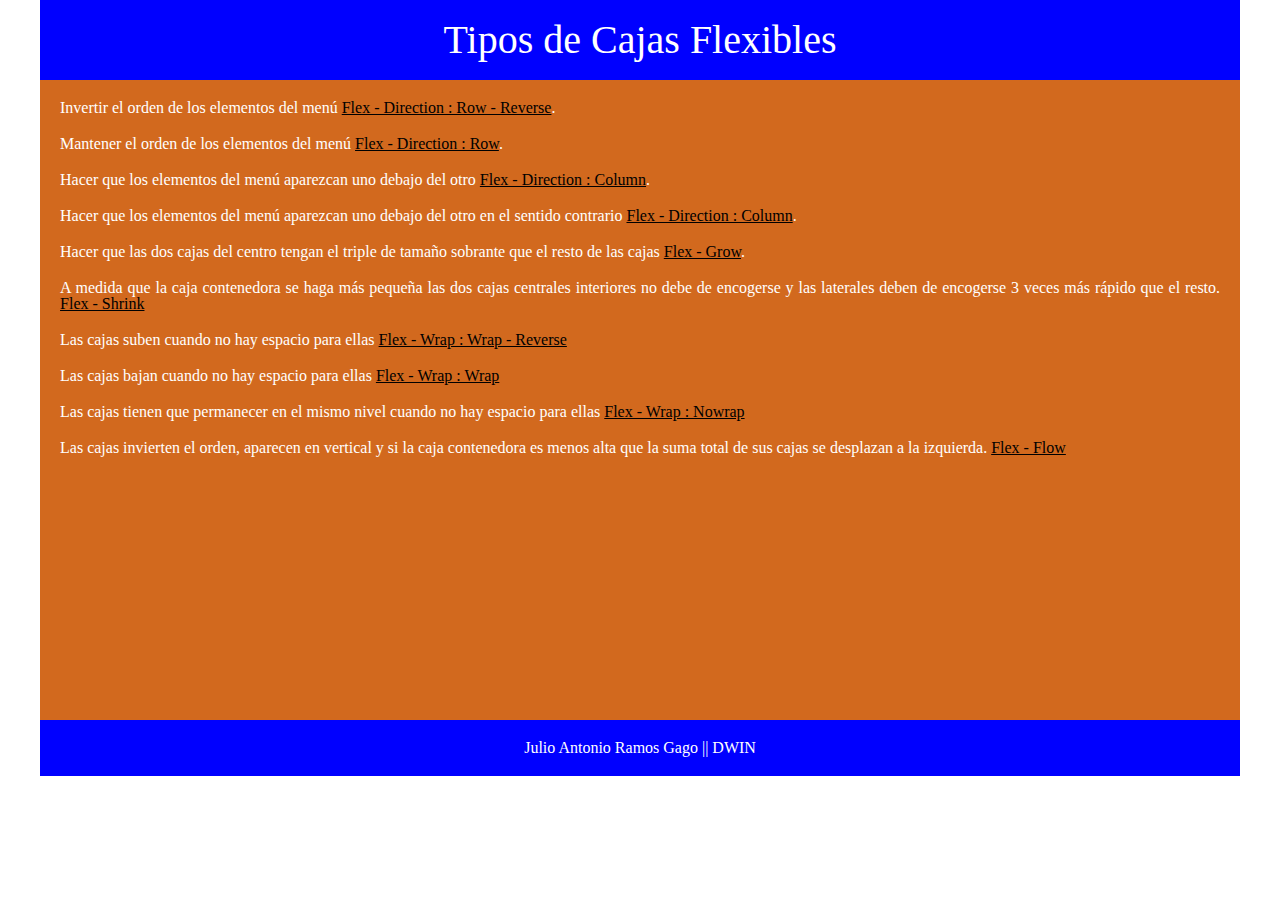
<file: index.html>
<!DOCTYPE html>
<html lang="es">
    <head>
        <!--Metadata-->
        <meta charset="UTF-8" />
        <meta http-equiv="X-UA-Compatible" content="IE=edge" />
        <meta name="viewport" content="width=device-width, initial-scale=1.0" />
        <meta name="description" content="Ejemplos de Cajas Flexibles" />
        <meta name="author" content="Julio Antonio Ramos Gago <jramosgago.guadalupe@alumnado.fundacionloyola.net>" />
        <!--Título-->
        <title>Ejemplos de Cajas Flexibles</title>
        <!--CSS-->
        <link rel="stylesheet" href="css/reset.css" />
        <link rel="stylesheet" href="css/estilos.css" />
    </head>
    <body>
        <header>
            <h1>Tipos de Cajas Flexibles</h1>
        </header>
        <main>
            <section>
                <div>

                    <!--Ir al ejemplo de flex-direction: row-reverse-->
                    <p>
                        Invertir el orden de los elementos del menú
                        <a href="html/flex_direction_row_reverse.html">Flex - Direction : Row - Reverse</a>.
                    </p>

                    <!--Ir al ejemplo de flex-direction: row-->
                    <p>
                        Mantener el orden de los elementos del menú
                        <a href="html/flex_direction_row.html">Flex - Direction : Row</a>.
                    </p>

                    <!--Ir al ejemplo de flex-direction: column-->
                    <p>
                        Hacer que los elementos del menú aparezcan uno debajo del otro
                        <a href="html/flex_direction_column.html">Flex - Direction : Column</a>.
                    </p>

                     <!--Ir al ejemplo de flex-direction: column-reverse-->
                     <p>
                        Hacer que los elementos del menú aparezcan uno debajo del otro en el sentido contrario
                        <a href="html/flex_direction_column_reverse.html">Flex - Direction : Column</a>.
                    </p>

                    <!--Ir al ejemplo de flex-grow-->
                    <p>
                        Hacer que las dos cajas del centro tengan el triple de tamaño sobrante que el resto de las cajas
                        <a href="html/flex_grow.html">Flex - Grow</a>.
                    </p>

                    <!--Ir al ejemplo de flex-shrink-->
                    <p>
                        A medida que la caja contenedora se haga más pequeña las dos cajas centrales interiores no
                        debe de encogerse y las laterales deben de encogerse 3 veces más rápido que el resto.
                        <a href="html/flex_shrink.html">Flex - Shrink</a>
                    </p>

                    <!--Ir al ejemplo de flex-wrap: wrap-reverse-->
                    <p>
                        Las cajas suben cuando no hay espacio para ellas
                        <a href="html/flex_wrap_wrap_reverse.html">Flex - Wrap : Wrap - Reverse</a>
                    </p>

                    <!--Ir al ejemplo de flex-wrap: wrap-->
                    <p>
                        Las cajas bajan cuando no hay espacio para ellas
                        <a href="html/flex_wrap_wrap.html">Flex - Wrap : Wrap</a>
                    </p>

                    <!--Ir al ejemplo de flex-wrap: nowrap-->
                    <p>
                        Las cajas tienen que permanecer en el mismo nivel cuando no hay espacio para ellas
                        <a href="html/flex_wrap_nowrap.html">Flex - Wrap : Nowrap</a>
                    </p>

                    <!--Ir al ejemplo de flex-flow-->
                    <p>
                        Las cajas invierten el orden, aparecen en vertical y si la caja contenedora es menos
                        alta que la suma total de sus cajas se desplazan a la izquierda.
                        <a href="html/flex_flow.html">Flex - Flow</a>
                    </p>
                </div>
            </section>
        </main>
        <footer>
            <div>Julio Antonio Ramos Gago || DWIN</div>
        </footer>
    </body>
</html>
</file>
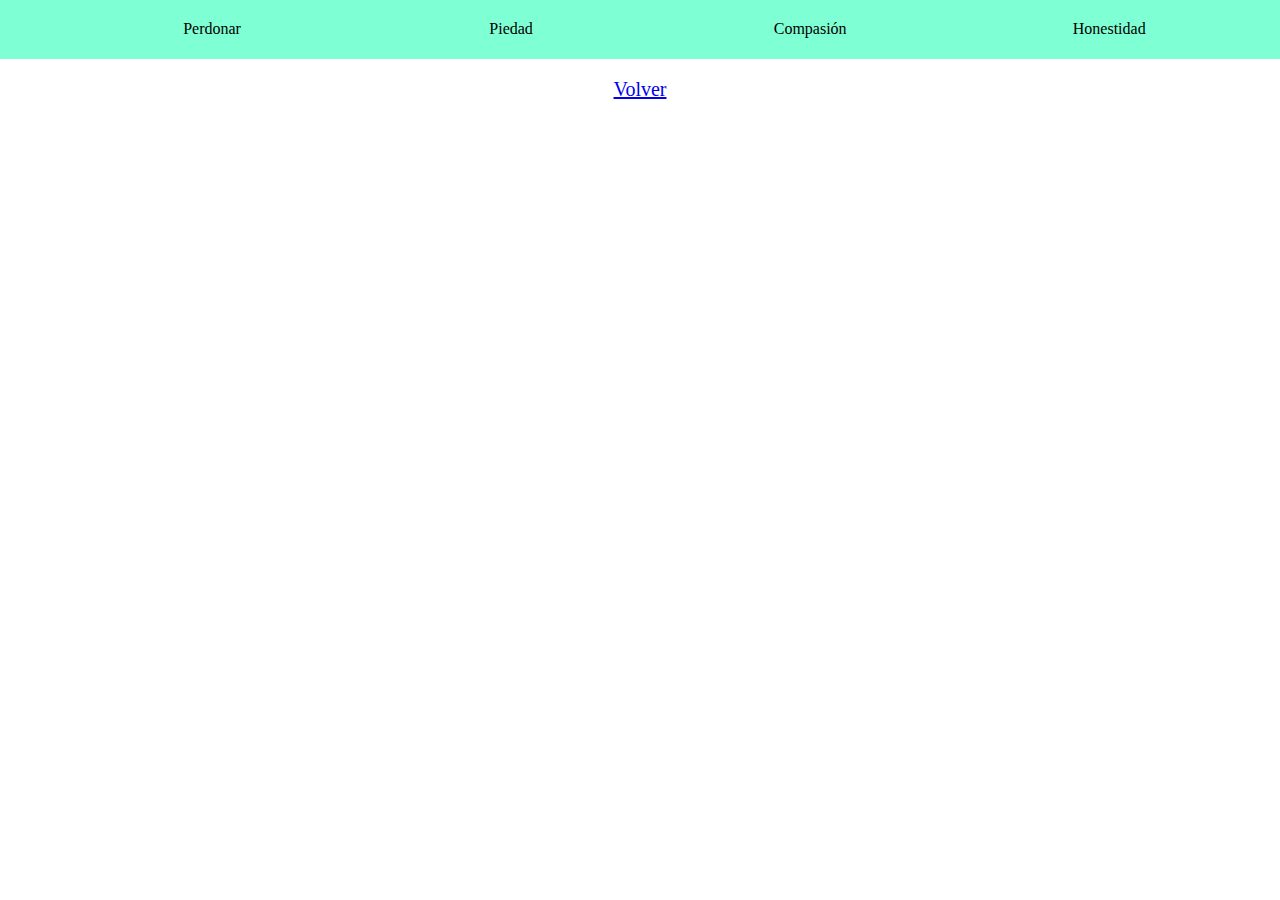
<file: html/flex_direction.html>
<!DOCTYPE html>
<html lang="es">
    <head>
        <!--Metadata-->
        <meta charset="UTF-8" />
        <meta http-equiv="X-UA-Compatible" content="IE=edge" />
        <meta name="viewport" content="width=device-width, initial-scale=1.0" />
        <meta name="description" content="Ejemplos de Cajas Flexibles" />
        <meta name="author" content="Julio Antonio Ramos Gago <jramosgago.guadalupe@alumnado.fundacionloyola.net>" />
        <!--Título-->
        <title>Flex - Direction</title>
        <!--CSS-->
        <link rel="stylesheet" href="../css/reset.css" />
        <link rel="stylesheet" href="../css/cajas.css" />
    </head>
    <body>
        <section>
            <div class="flex_direction">
                <div>
                    Honestidad
                </div>
                <div>
                    Compasión
                </div>
                <div>
                    Piedad
                </div>
                <div>
                    Perdonar
                </div>
            </div>
            
            <div class="volver">
                <a href="../index.html">Volver</a>
            </div>
        </section>
    </body>
</html>
</file>
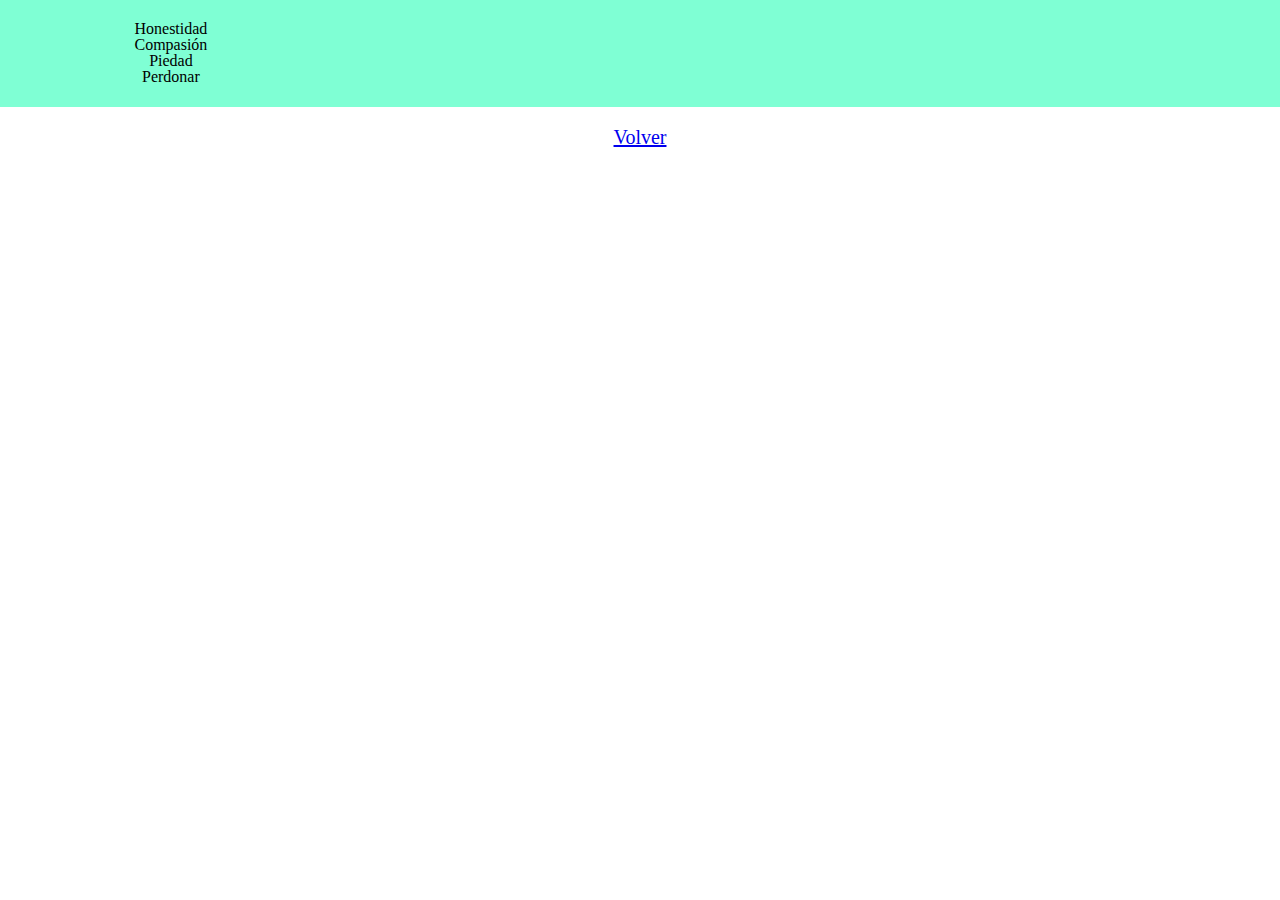
<file: html/flex_direction_column.html>
<!DOCTYPE html>
<html lang="es">
    <head>
        <!--Metadata-->
        <meta charset="UTF-8" />
        <meta http-equiv="X-UA-Compatible" content="IE=edge" />
        <meta name="viewport" content="width=device-width, initial-scale=1.0" />
        <meta name="description" content="Ejemplos de Cajas Flexibles" />
        <meta name="author" content="Julio Antonio Ramos Gago <jramosgago.guadalupe@alumnado.fundacionloyola.net>" />
        <!--Título-->
        <title>Flex - Direction</title>
        <!--CSS-->
        <link rel="stylesheet" href="../css/reset.css" />
        <link rel="stylesheet" href="../css/cajas.css" />
    </head>
    <body>
        <section>
            <div class="flex_direction3">
                <div>
                    Honestidad
                </div>
                <div>
                    Compasión
                </div>
                <div>
                    Piedad
                </div>
                <div>
                    Perdonar
                </div>
            </div>
            
            <div class="volver">
                <a href="../index.html">Volver</a>
            </div>
        </section>
    </body>
</html>
</file>
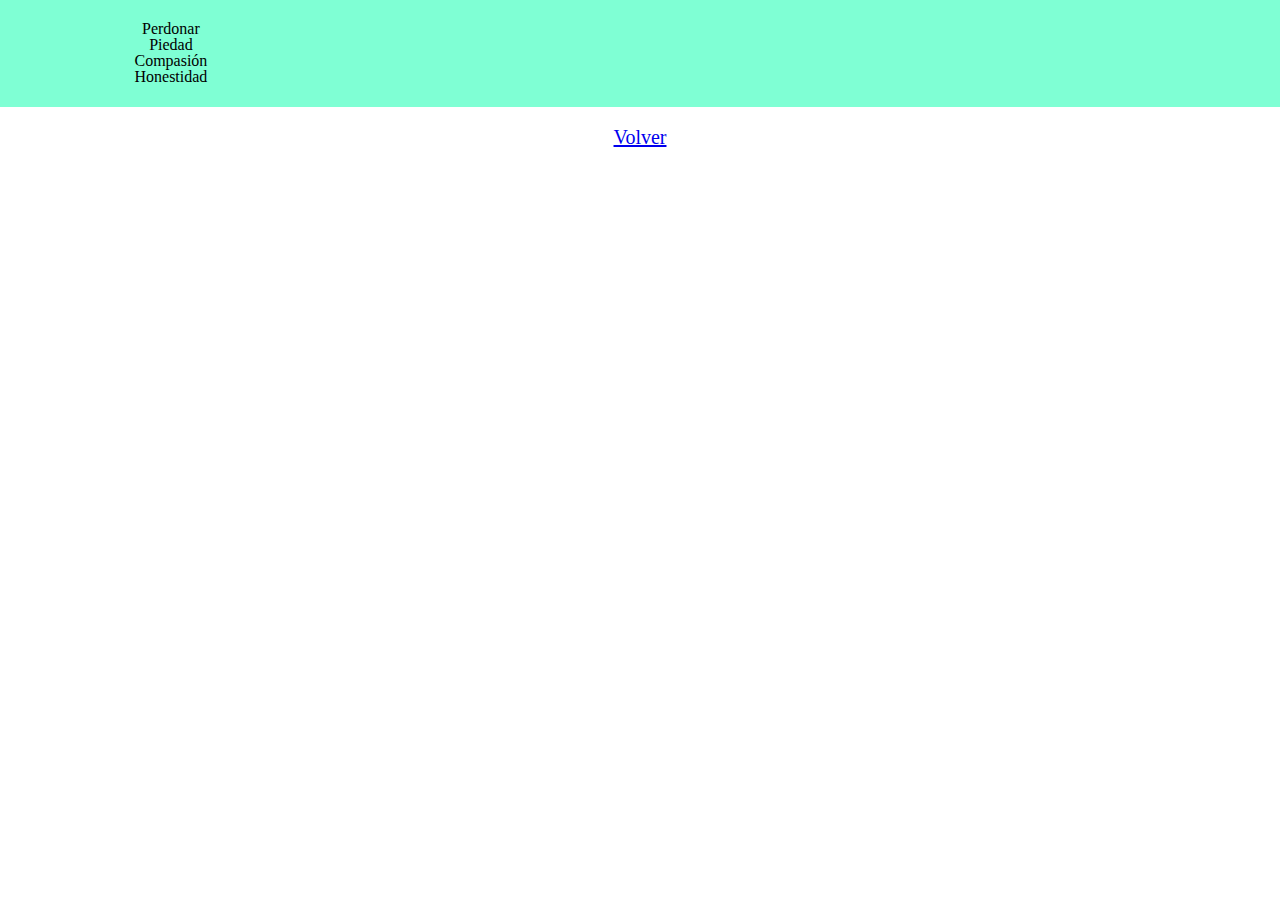
<file: html/flex_direction_column_reverse.html>
<!DOCTYPE html>
<html lang="es">
    <head>
        <!--Metadata-->
        <meta charset="UTF-8" />
        <meta http-equiv="X-UA-Compatible" content="IE=edge" />
        <meta name="viewport" content="width=device-width, initial-scale=1.0" />
        <meta name="description" content="Ejemplos de Cajas Flexibles" />
        <meta name="author" content="Julio Antonio Ramos Gago <jramosgago.guadalupe@alumnado.fundacionloyola.net>" />
        <!--Título-->
        <title>Flex - Direction</title>
        <!--CSS-->
        <link rel="stylesheet" href="../css/reset.css" />
        <link rel="stylesheet" href="../css/cajas.css" />
    </head>
    <body>
        <section>
            <div class="flex_direction4">
                <div>
                    Honestidad
                </div>
                <div>
                    Compasión
                </div>
                <div>
                    Piedad
                </div>
                <div>
                    Perdonar
                </div>
            </div>
            
            <div class="volver">
                <a href="../index.html">Volver</a>
            </div>
        </section>
    </body>
</html>
</file>
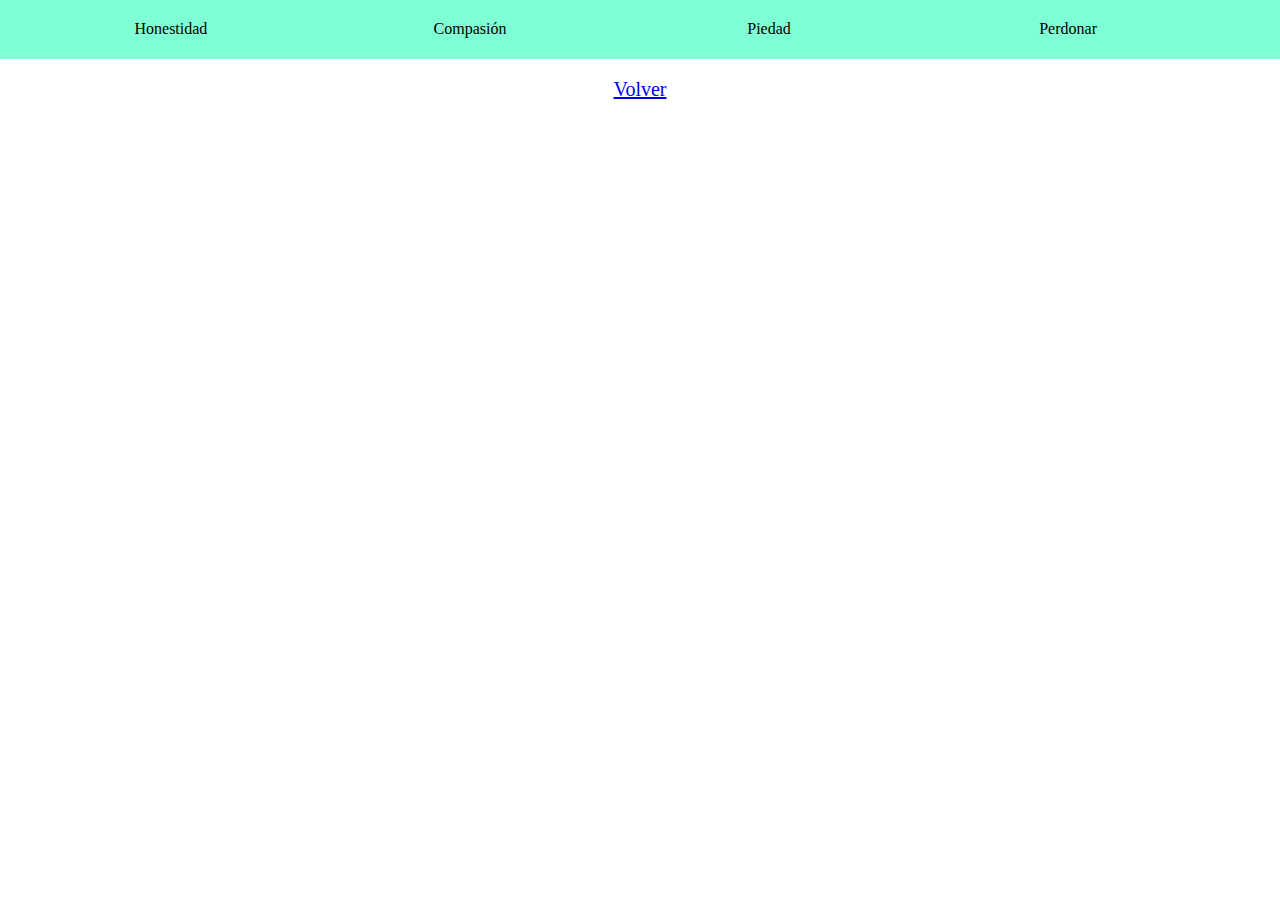
<file: html/flex_direction_row.html>
<!DOCTYPE html>
<html lang="es">
    <head>
        <!--Metadata-->
        <meta charset="UTF-8" />
        <meta http-equiv="X-UA-Compatible" content="IE=edge" />
        <meta name="viewport" content="width=device-width, initial-scale=1.0" />
        <meta name="description" content="Ejemplos de Cajas Flexibles" />
        <meta name="author" content="Julio Antonio Ramos Gago <jramosgago.guadalupe@alumnado.fundacionloyola.net>" />
        <!--Título-->
        <title>Flex - Direction</title>
        <!--CSS-->
        <link rel="stylesheet" href="../css/reset.css" />
        <link rel="stylesheet" href="../css/cajas.css" />
    </head>
    <body>
        <section>
            <div class="flex_direction2">
                <div>
                    Honestidad
                </div>
                <div>
                    Compasión
                </div>
                <div>
                    Piedad
                </div>
                <div>
                    Perdonar
                </div>
            </div>
            
            <div class="volver">
                <a href="../index.html">Volver</a>
            </div>
        </section>
    </body>
</html>
</file>
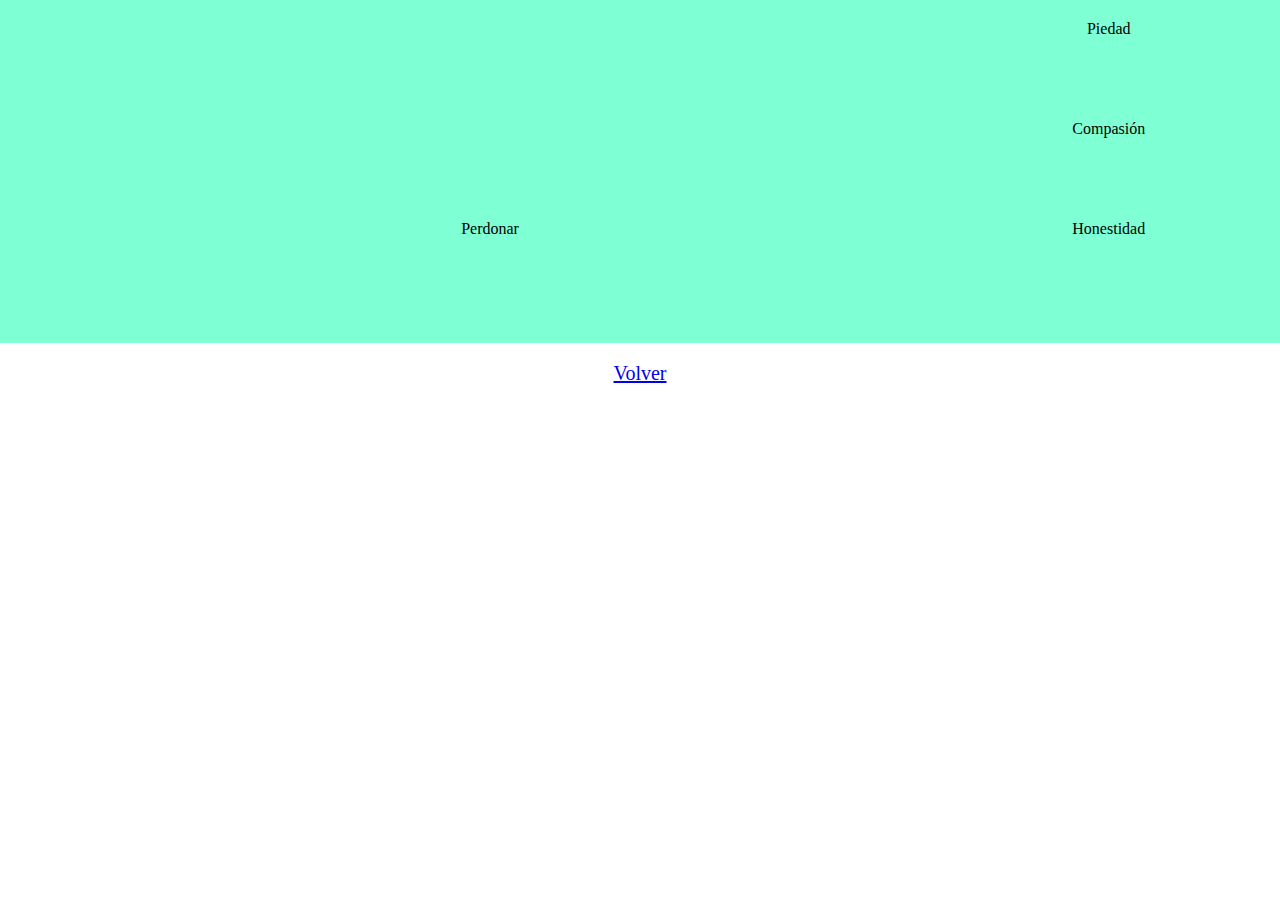
<file: html/flex_flow.html>
<!DOCTYPE html>
<html lang="es">
    <head>
        <!--Metadata-->
        <meta charset="UTF-8" />
        <meta http-equiv="X-UA-Compatible" content="IE=edge" />
        <meta name="viewport" content="width=device-width, initial-scale=1.0" />
        <meta name="description" content="Ejemplos de Cajas Flexibles" />
        <meta name="author" content="Julio Antonio Ramos Gago <jramosgago.guadalupe@alumnado.fundacionloyola.net>" />
        <!--Título-->
        <title>Flex - Flow</title>
        <!--CSS-->
        <link rel="stylesheet" href="../css/reset.css" />
        <link rel="stylesheet" href="../css/cajas.css" />
    </head>
    <body>
        <section>
            <div class="flex_flow">
                <div>
                    Honestidad
                </div>
                <div>
                    Compasión
                </div>
                <div>
                    Piedad
                </div>
                <div>
                    Perdonar
                </div>
            </div>
            
            <div class="volver">
                <a href="../index.html">Volver</a>
            </div>
        </section>
    </body>
</html>
</file>
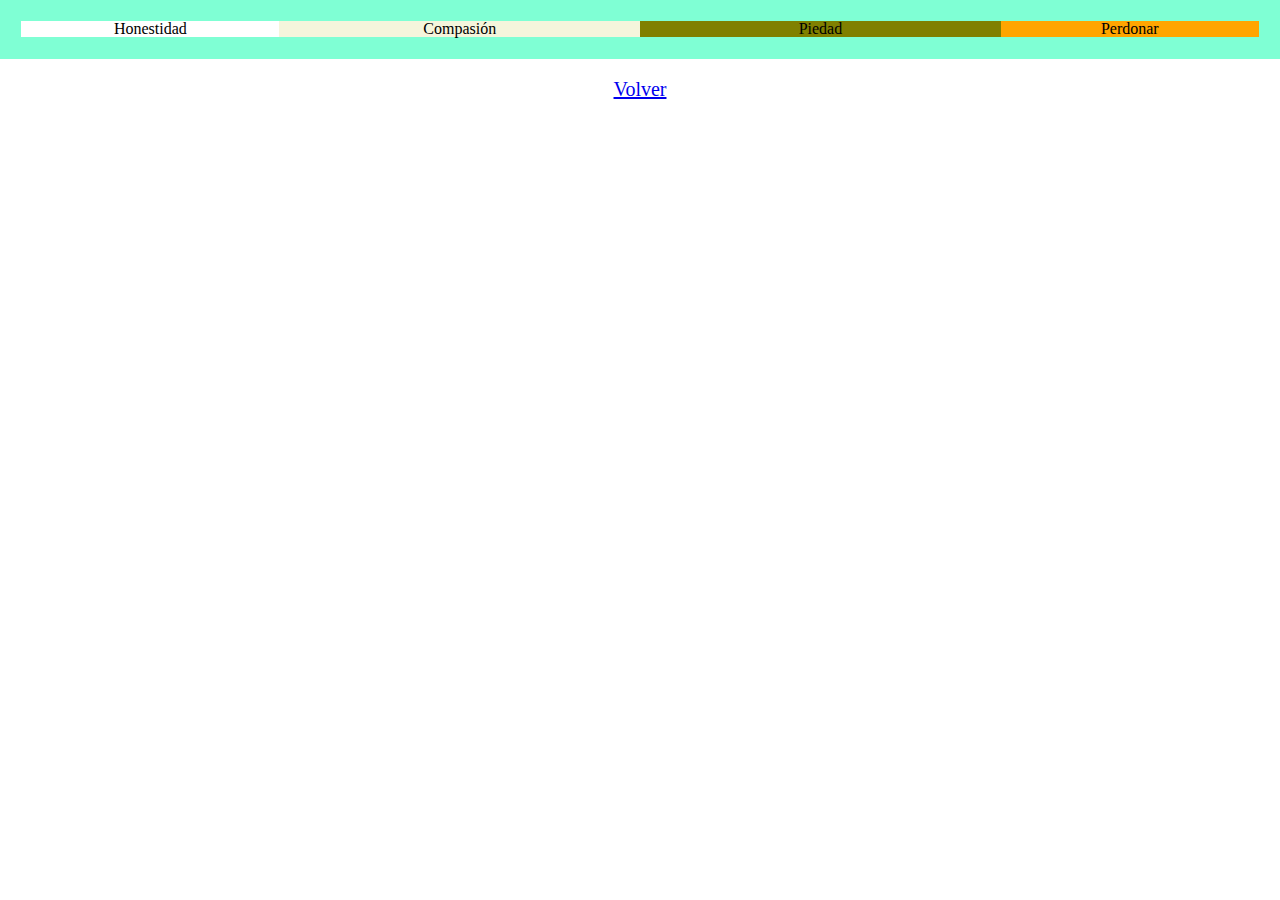
<file: html/flex_grow.html>
<!DOCTYPE html>
<html lang="es">
    <head>
        <!--Metadata-->
        <meta charset="UTF-8" />
        <meta http-equiv="X-UA-Compatible" content="IE=edge" />
        <meta name="viewport" content="width=device-width, initial-scale=1.0" />
        <meta name="description" content="Ejemplos de Cajas Flexibles" />
        <meta name="author" content="Julio Antonio Ramos Gago <jramosgago.guadalupe@alumnado.fundacionloyola.net>" />
        <!--Título-->
        <title>Flex - Grow</title>
        <!--CSS-->
        <link rel="stylesheet" href="../css/reset.css" />
        <link rel="stylesheet" href="../css/cajas.css" />
    </head>
    <body>
        <section>
            <div class="flex_grow">
                <div>
                    Honestidad
                </div>
                <div>
                    Compasión
                </div>
                <div>
                    Piedad
                </div>
                <div>
                    Perdonar
                </div>
            </div>
            
            <div class="volver">
                <a href="../index.html">Volver</a>
            </div>
        </section>
    </body>
</html>
</file>
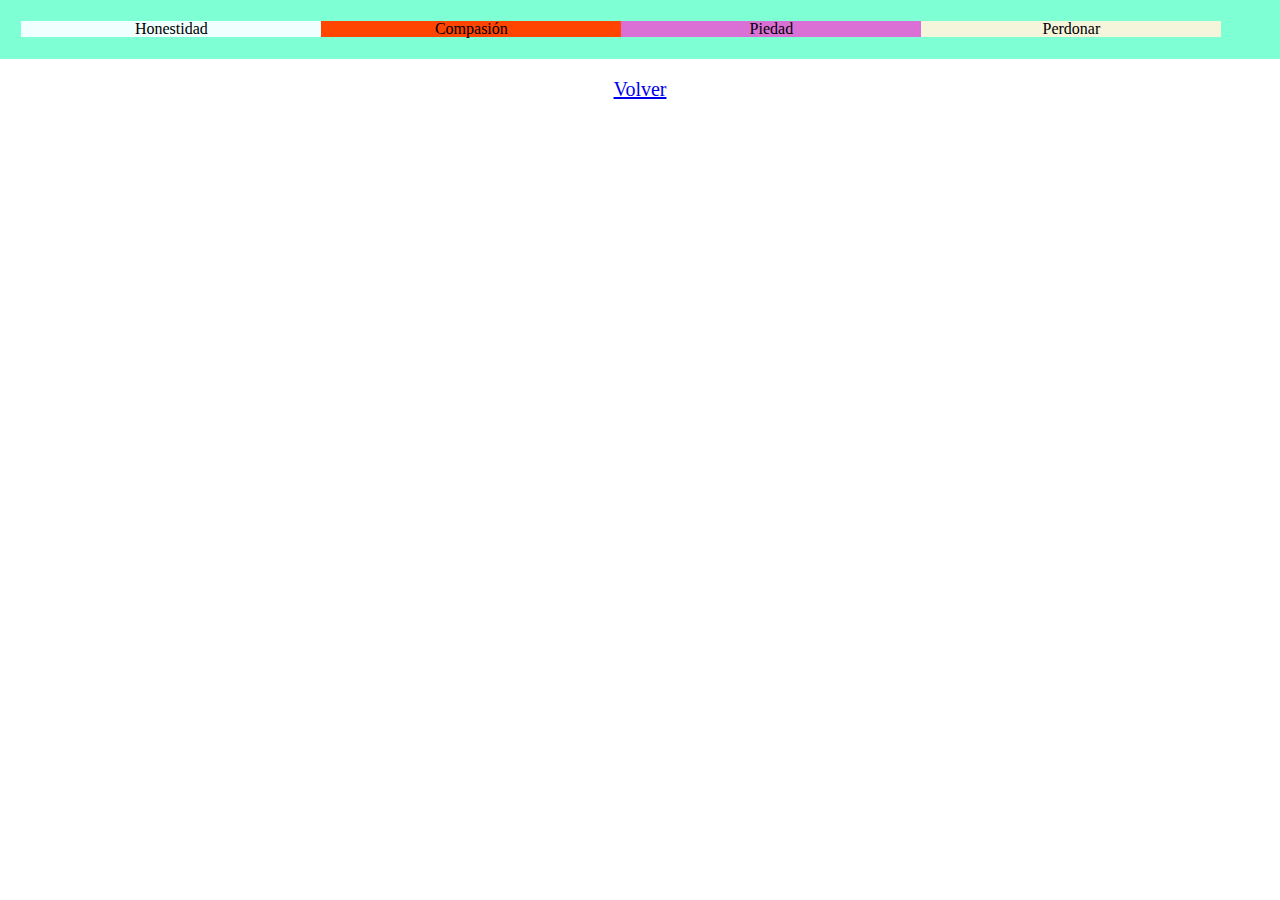
<file: html/flex_shrink.html>
<!DOCTYPE html>
<html lang="es">
    <head>
        <!--Metadata-->
        <meta charset="UTF-8" />
        <meta http-equiv="X-UA-Compatible" content="IE=edge" />
        <meta name="viewport" content="width=device-width, initial-scale=1.0" />
        <meta name="description" content="Ejemplos de Cajas Flexibles" />
        <meta name="author" content="Julio Antonio Ramos Gago <jramosgago.guadalupe@alumnado.fundacionloyola.net>" />
        <!--Título-->
        <title>Flex - Shrink</title>
        <!--CSS-->
        <link rel="stylesheet" href="../css/reset.css" />
        <link rel="stylesheet" href="../css/cajas.css" />
    </head>
    <body>
        <section>
            <div class="flex_shrink">
                <div>
                    Honestidad
                </div>
                <div>
                    Compasión
                </div>
                <div>
                    Piedad
                </div>
                <div>
                    Perdonar
                </div>
            </div>
            
            <div class="volver">
                <a href="../index.html">Volver</a>
            </div>
        </section>
    </body>
</html>
</file>
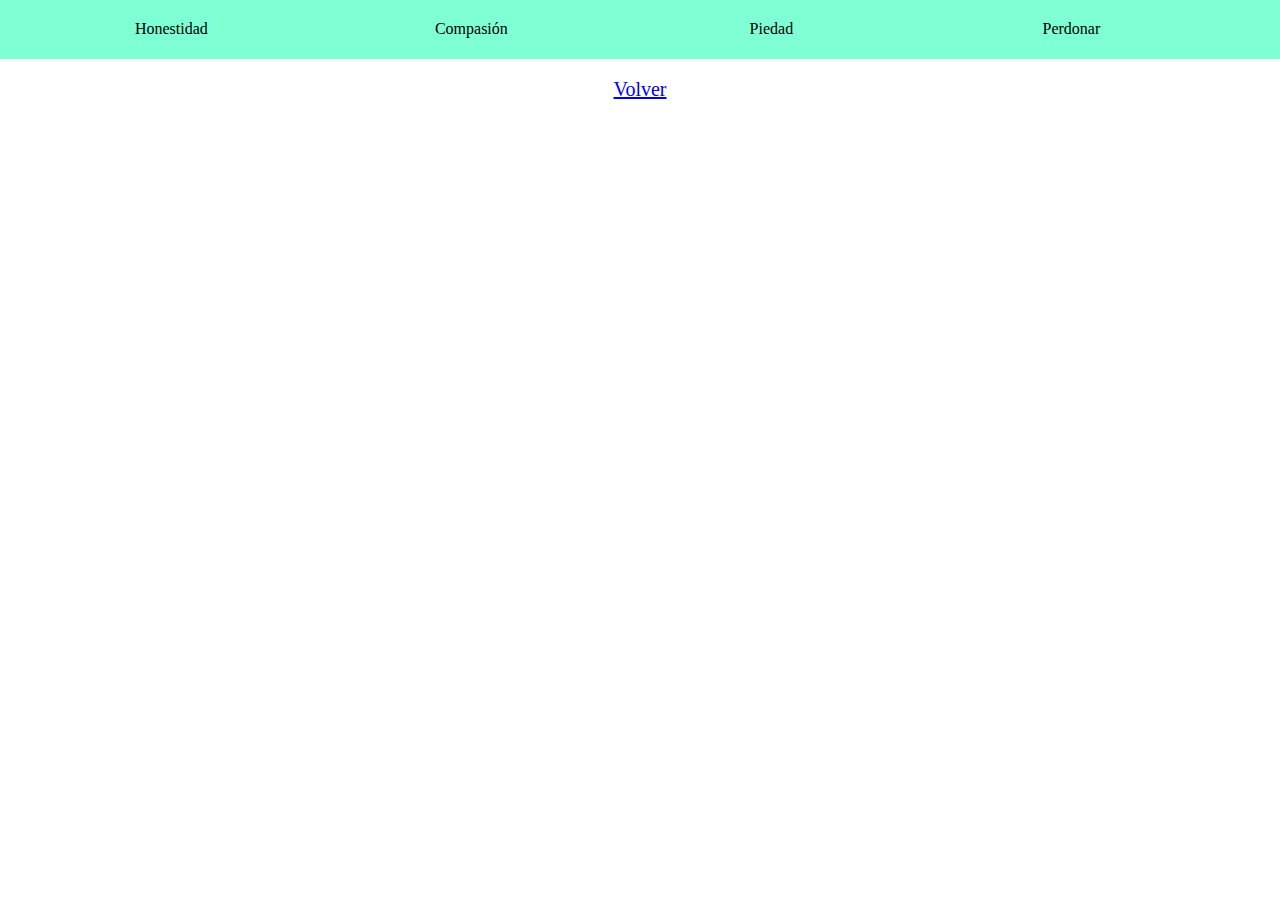
<file: html/flex_wrap.html>
<!DOCTYPE html>
<html lang="es">
    <head>
        <!--Metadata-->
        <meta charset="UTF-8" />
        <meta http-equiv="X-UA-Compatible" content="IE=edge" />
        <meta name="viewport" content="width=device-width, initial-scale=1.0" />
        <meta name="description" content="Ejemplos de Cajas Flexibles" />
        <meta name="author" content="Julio Antonio Ramos Gago <jramosgago.guadalupe@alumnado.fundacionloyola.net>" />
        <!--Título-->
        <title>Flex - Wrap</title>
        <!--CSS-->
        <link rel="stylesheet" href="../css/reset.css" />
        <link rel="stylesheet" href="../css/cajas.css" />
    </head>
    <body>
        <section>
            <div class="flex_wrap">
                <div>
                    Honestidad
                </div>
                <div>
                    Compasión
                </div>
                <div>
                    Piedad
                </div>
                <div>
                    Perdonar
                </div>
            </div>
            
            <div class="volver">
                <a href="../index.html">Volver</a>
            </div>
        </section>
    </body>
</html>
</file>
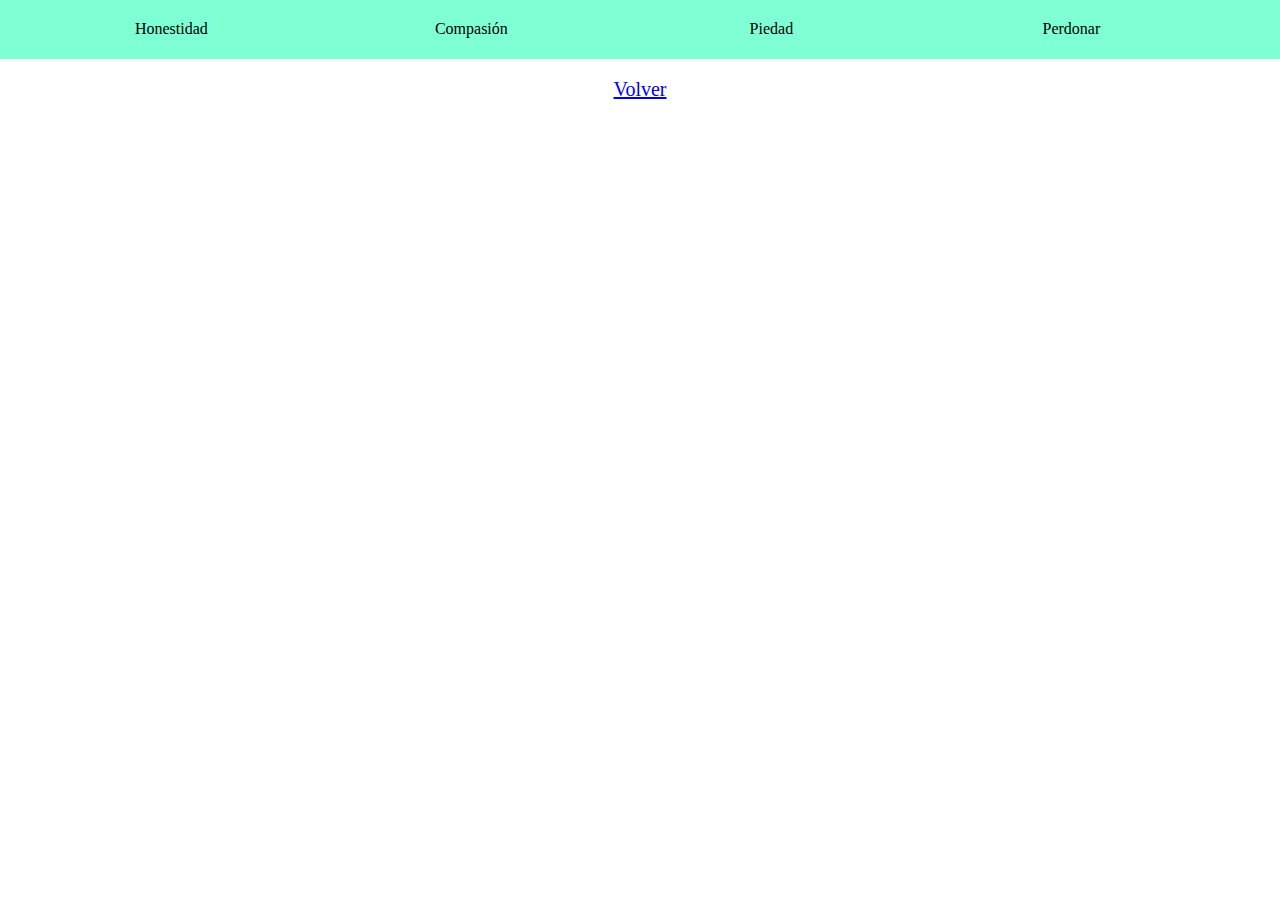
<file: html/flex_wrap_nowrap.html>
<!DOCTYPE html>
<html lang="es">
    <head>
        <!--Metadata-->
        <meta charset="UTF-8" />
        <meta http-equiv="X-UA-Compatible" content="IE=edge" />
        <meta name="viewport" content="width=device-width, initial-scale=1.0" />
        <meta name="description" content="Ejemplos de Cajas Flexibles" />
        <meta name="author" content="Julio Antonio Ramos Gago <jramosgago.guadalupe@alumnado.fundacionloyola.net>" />
        <!--Título-->
        <title>Flex - Wrap</title>
        <!--CSS-->
        <link rel="stylesheet" href="../css/reset.css" />
        <link rel="stylesheet" href="../css/cajas.css" />
    </head>
    <body>
        <section>
            <div class="flex_wrap3">
                <div>
                    Honestidad
                </div>
                <div>
                    Compasión
                </div>
                <div>
                    Piedad
                </div>
                <div>
                    Perdonar
                </div>
            </div>
            
            <div class="volver">
                <a href="../index.html">Volver</a>
            </div>
        </section>
    </body>
</html>
</file>
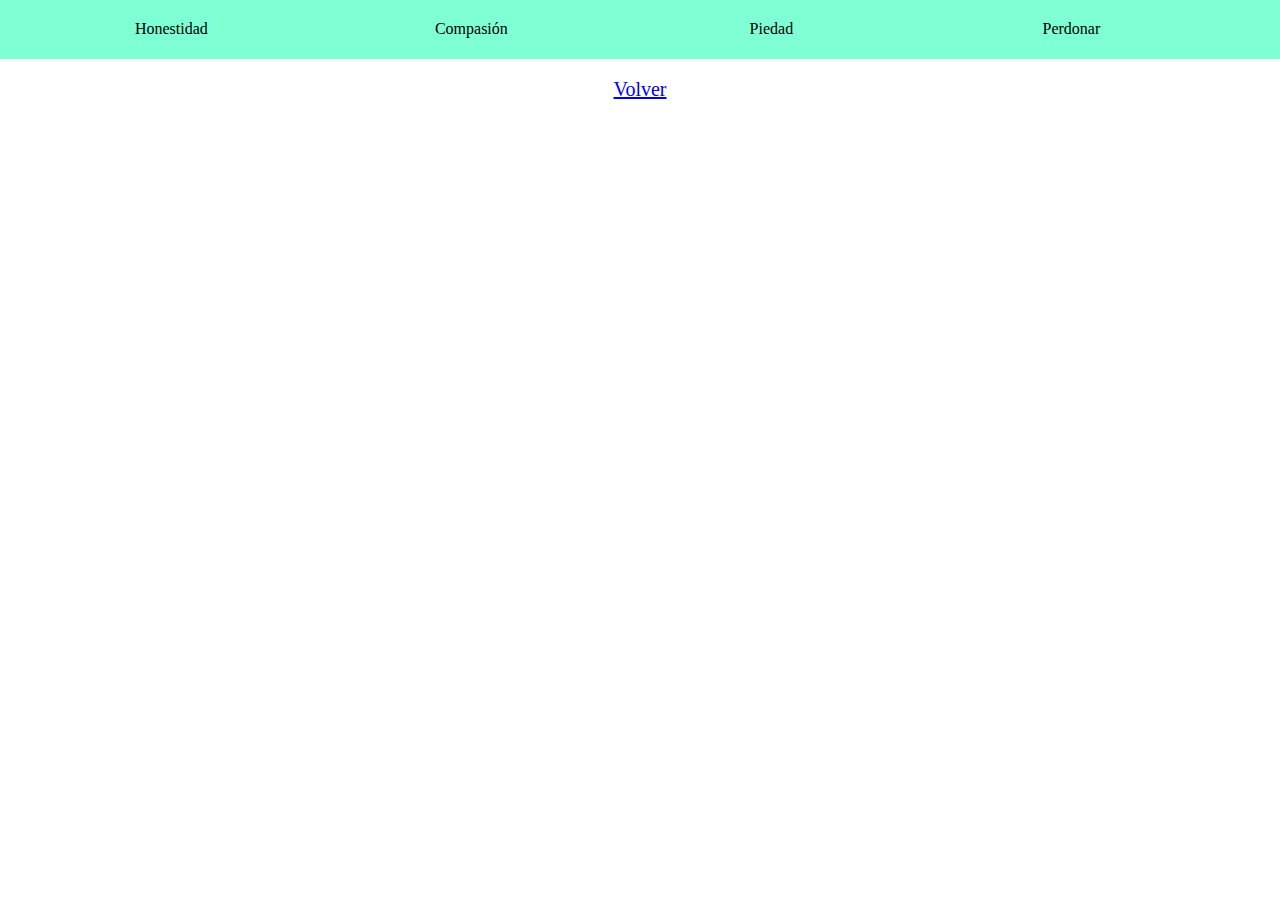
<file: html/flex_wrap_wrap.html>
<!DOCTYPE html>
<html lang="es">
    <head>
        <!--Metadata-->
        <meta charset="UTF-8" />
        <meta http-equiv="X-UA-Compatible" content="IE=edge" />
        <meta name="viewport" content="width=device-width, initial-scale=1.0" />
        <meta name="description" content="Ejemplos de Cajas Flexibles" />
        <meta name="author" content="Julio Antonio Ramos Gago <jramosgago.guadalupe@alumnado.fundacionloyola.net>" />
        <!--Título-->
        <title>Flex - Wrap</title>
        <!--CSS-->
        <link rel="stylesheet" href="../css/reset.css" />
        <link rel="stylesheet" href="../css/cajas.css" />
    </head>
    <body>
        <section>
            <div class="flex_wrap2">
                <div>
                    Honestidad
                </div>
                <div>
                    Compasión
                </div>
                <div>
                    Piedad
                </div>
                <div>
                    Perdonar
                </div>
            </div>
            
            <div class="volver">
                <a href="../index.html">Volver</a>
            </div>
        </section>
    </body>
</html>
</file>
<file: css/estilos.css>
body{

    width: 1200px;
    margin: 0 auto;
}

header, footer{

    text-align: center;
    background-color: blue;
    color: white;
    width: 96.67%;
    padding: 1.67%;
}

header h1{

    font-size: 40px;
}

main{

    min-height: 600px;
    background-color: chocolate;
    color: white;
    width: 96.67%;
    padding: 1.67%;
}

section div{

    text-align: justify;
}

section div p{

    margin-bottom: 20px;
}

a{

    color: black;
}
</file>
<file: css/cajas.css>
body{
    margin: 0 auto;
}

/*Flex - Direction : Row - Reverse*/
/*
    flex-direction: row-reverse, lo que hacemos es invertir el orden de las cajas que están dentro de la
    caja contenedora.
*/
.flex_direction{

    width: 96.67%;
    padding: 1.67%;
    display: flex;
    flex-direction: row-reverse; /*
    Invierte el orden de los elementos dentro de este div:
        - La caja primera del contenedor .flex_direction ocupará la cuarta posición.
        - La caja segunda del contenedor .flex_direction ocupará la tercera posición.
        - La caja tercera del contenedor .flex_direction ocupará la segunda posición.
        - La caja cuarta del contenedor .flex_direction ocupará la primera posición.
    */
    background-color: aquamarine;
}

.flex_direction div{

    width: 24.17%;
    text-align: center;
}

/*Flex - Direction : Row*/
/*
    flex-direction: row, lo que hacemos es que las cajas de dentro de la contenedora, mantengan el orden,
    esta opción es la de por defecto.
*/
.flex_direction2{

    width: 96.67%;
    padding: 1.67%;
    display: flex;
    flex-direction: row; /*
    Las cajas mantienen el orden.
    */
    background-color: aquamarine;
}

.flex_direction2 div{

    width: 24.17%;
    text-align: center;
}

/*Flex - Direction : Column*/
/*
    flex-direction: column, lo que hacemos es que las cajas de dentro de la contenedora, mantengan el orden,
    pero aparecen colocadas una debajo de otra.
*/
.flex_direction3{

    width: 96.67%;
    padding: 1.67%;
    display: flex;
    flex-direction: column; /*
    Las cajas mantienen el orden, pero en orden vertical.
    */
    background-color: aquamarine;
}

.flex_direction3 div{

    width: 24.17%;
    text-align: center;
}

/*Flex - Direction : Column - Reverse*/
/*
    flex-direction: column-reverse, lo que hacemos es que las cajas de dentro de la contenedora, con un orden inverso,
    pero aparecen colocadas una debajo de otra.
*/
.flex_direction4{

    width: 96.67%;
    padding: 1.67%;
    display: flex;
    flex-direction: column-reverse; /*
    Las cajas invierten el orden, pero en orden vertical.
    */
    background-color: aquamarine;
}

.flex_direction4 div{

    width: 24.17%;
    text-align: center;
}

/*Flex - Grow*/
/*
    Esta propiedad lo que hace es repartir el espacio sobrante de la caja contenedora a sus cajas hijas
    haciendo que estas aumenten de tamaño siempre que nosotros se lo indiquemos.
    Divide el espacio en función de cajas que tengamos y del tamañp que nosotros le digamos que queremos
    para cada caja.
    Si queremos que una caja en concreto o varias no aumenten de tamaño le daremos valor 0 a la propiedad
    flex-grow, si queremos que ocupe una parte de ese espacio sobrante le daremos el valor 1, si queremos
    que ocupe dos partes de ese espacio sobrante le daremos el valor 2, así sucesivamente.
    En este caso hemos partido el espacio sobrante en 8 partes para las 4 cajas: siguiendo el enunciado
    del html: "Hacer que las dos cajas del centro tengan el triple de tamaño sobrante que el resto de las cajas".
*/
.flex_grow{

    width: 96.67%;
    padding: 1.67%;
    display: flex;
    background-color: aquamarine;
}

.flex_grow div{

    text-align: center;
    width: 16.7%;
}

.flex_grow div:nth-of-type(1) {
    
    flex-grow: 1; /*
    Le indicamos con esta propiedad es que ocupará una parte del espacio sobrante
    de su caja contenedora (.flex_grow).
    */
    background-color: white;
}

.flex_grow div:nth-of-type(2) {
    
    flex-grow: 3; /*
    Le indicamos con esta propiedad es que ocupará tres partes del espacio sobrante
    de su caja contenedora (.flex_grow).
    */
    background-color: beige;
}

.flex_grow div:nth-of-type(3) {
    
    flex-grow: 3; /*
    Le indicamos con esta propiedad es que ocupará tres partes del espacio sobrante
    de su caja contenedora (.flex_grow).
    */
    background-color: olive;
}

.flex_grow div:nth-of-type(4) {
    
    flex-grow: 1; /*
    Le indicamos con esta propiedad es que ocupará una parte del espacio sobrante
    de su caja contenedora (.flex_grow).
    */
    background-color: orange;
}

/*Flex - Shrink*/
/*
    Esta propiedad lo que hace es disminuir el espacio de las cajas que están dentro de la caja contenedora
    con el objetivo de que estas no ocupen más espacio que se caja contenedora ya que se saldrían de ella.
    Si queremos que una caja en concreto o varias no disminuyan de tamaño le daremos valor 0 a la propiedad
    flex-shrink, si queremos que disminuya una parte de ese espacio faltante le daremos el valor 1, si queremos
    que disminuya dos partes de ese espacio faltante le daremos el valor 2, así sucesivamente.
    En este caso hemos partido el espacio faltante en 6 partes para las 4 cajas: siguiendo el enunciado
    del html: "A medida que la caja contenedora se haga más pequeña las dos cajas centrales interiores no
    debe de encogerse y las laterales deben de encogerse 3 veces más rápido que el resto.".
*/
.flex_shrink{

    width: 96.67%;
    padding: 1.67%;
    display: flex;
    background-color: aquamarine;
}

.flex_shrink div{

    width: 300px;
    text-align: center;
}

.flex_shrink div:nth-last-of-type(1){

    flex-shrink: 3; /*
    Le indicamos con esta propiedad es que disminuya tres partes del espacio faltante a medida que
    su caja contenedora (.flex_shrink) disminuye.
    */
    background-color: beige;
}

.flex_shrink div:nth-last-of-type(2){

    flex-shrink: 0; /*
    Le indicamos con esta propiedad es que no disminuya a medida que su caja contenedora (.flex_shrink) disminuye.
    */
    background-color: orchid;
}

.flex_shrink div:nth-last-of-type(3){

    flex-shrink: 0; /*
    Le indicamos con esta propiedad es que no disminuya a medida que su caja contenedora (.flex_shrink) disminuye.
    */
    background-color: orangered;
}

.flex_shrink div:nth-last-of-type(4){

    flex-shrink: 3; /*
    Le indicamos con esta propiedad es que disminuya tres partes del espacio faltante a medida que
    su caja contenedora (.flex_shrink) disminuye.
    */
    background-color: azure;
}

/*Flex - Wrap : Wrap - Reverse*/
/*
    flex-wrap: wrap-reverse, lo que hacemos es que cuando una caja se quede sin espacio en su caja contenedora,
    se colocan encima de las otras.
*/
.flex_wrap{

    width: 96.67%;
    padding: 1.67%;
    display: flex;
    flex-wrap: wrap-reverse; /*Cuando las cajas no tengan espacio disponible suben*/
    background-color: aquamarine;
}

.flex_wrap div{

    width: 300px;
    text-align: center;
}

/*Flex - Wrap : Wrap*/
/*
    flex-wrap: wrap, lo que hacemos es que cuando una caja se quede sin espacio en su caja contenedora,
    se colocan debajo de las otras.
*/
.flex_wrap2{

    width: 96.67%;
    padding: 1.67%;
    display: flex;
    flex-wrap: wrap; /*Cuando las cajas no tengan espacio disponible bajan*/
    background-color: aquamarine;
}

.flex_wrap2 div{

    width: 300px;
    text-align: center;
}

/*Flex - Wrap : Nowrap*/
/*
    flex-wrap: nowrap, lo que hacemos es que cuando una caja se quede sin espacio en su caja contenedora,
    las otras cajas se ajustan para permanecer todas en el mismo nivel.
*/
.flex_wrap3{

    width: 96.67%;
    padding: 1.67%;
    display: flex;
    flex-wrap: nowrap; /*Cuando las cajas no tengan espacio ajustan su contenido para estar todas al mismo nivel*/
    background-color: aquamarine;
}

.flex_wrap3 div{

    width: 300px;
    text-align: center;
}

/*Flex - Flow*/
/*
    La propiedad flex-flow es la unión de la propiedad flex-direction y flex-wrap, si tenemos que usar las
    dos propiedades en un mismo menú como en este caso lo más normal es utilizar flex-flow.
*/
.flex_flow{

    width: 96.67%;
    max-height: 300px;
    padding: 1.67%;
    display: flex;
    flex-flow: column-reverse wrap-reverse;/*
    Ordena las cajas de forma inversa, las coloca en vertical y las desplaza a la izquierda si se
    quedan sin espacio.
    */
    background-color: aquamarine;
}

.flex_flow div{

    width: 300px;
    height: 100px;
    text-align: center;
}

/*Volver a la página de inicio*/
.volver{
    margin-top: 20px;
    font-size: 20px;
    text-align: center;
}
</file>
